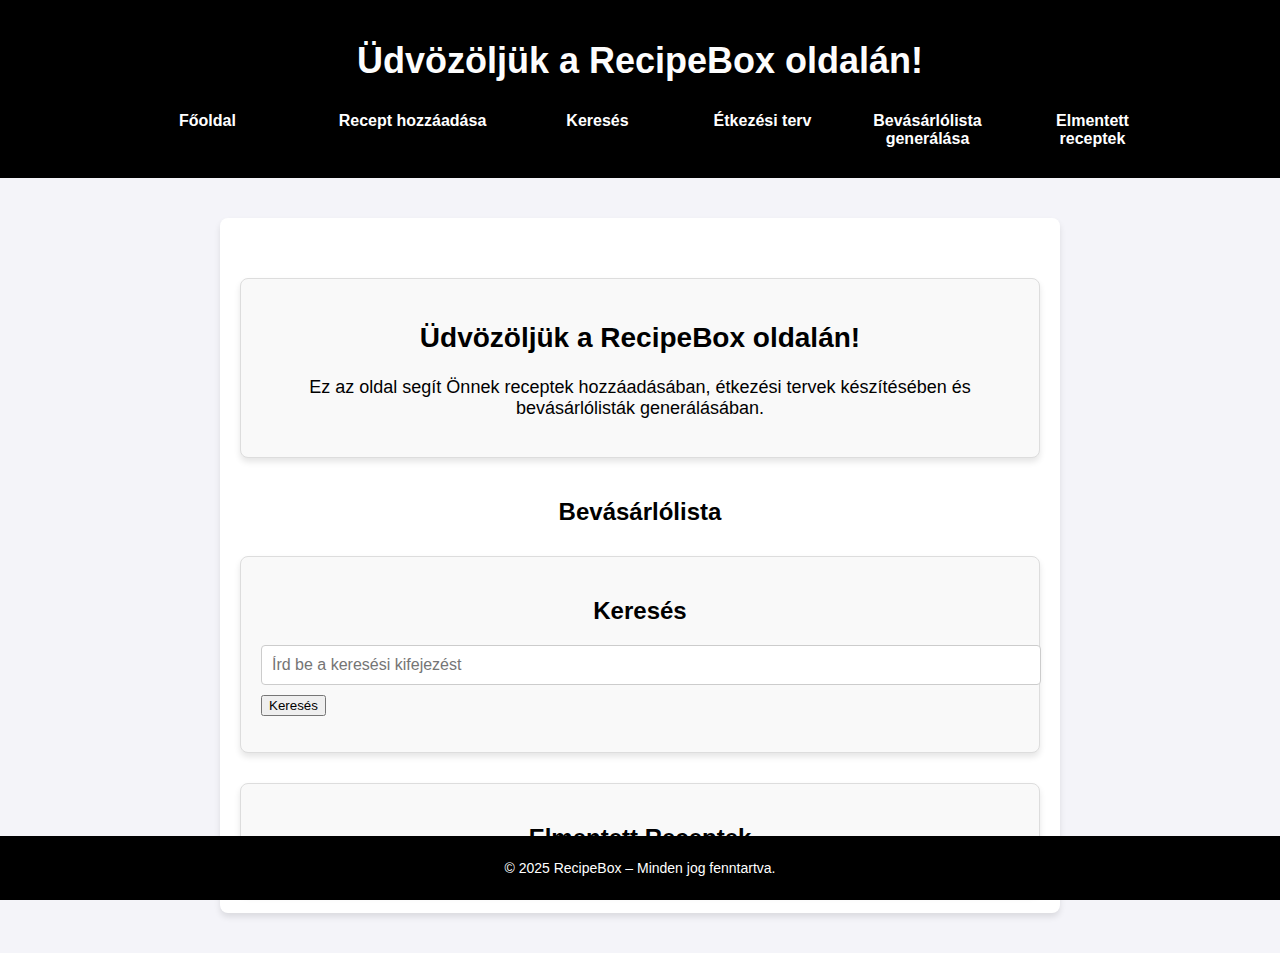
<file: index.html>
<!DOCTYPE html>
<html lang="hu">
<head>
    <meta charset="UTF-8">
    <meta name="viewport" content="width=device-width, initial-scale=1.0">
    <title>Főoldal – RecipeBox</title>
    <link rel="stylesheet" href="frontend/css/style.css">
</head>
<body>
    <header>
        <h1>Üdvözöljük a RecipeBox oldalán!</h1>
        <nav>
            <ul>
                <li><a href="frontend/index.html">Főoldal</a></li>
                <li><a href="frontend/add-recipe.html">Recept hozzáadása</a></li>
                <li><button id="search-button" class="nav-button">Keresés</button></li>
                <li><button id="meal-planner-button" class="nav-button">Étkezési terv</button></li>
                <li><button id="generate-shopping-list" class="nav-button">Bevásárlólista generálása</button></li>
                <li><button id="view-recipes-button" class="nav-button">Elmentett receptek</button></li>
            </ul>
        </nav>
    </header>
    <main id="app">
        <section id="welcome">
            <h2>Üdvözöljük a RecipeBox oldalán!</h2>
            <p>Ez az oldal segít Önnek receptek hozzáadásában, étkezési tervek készítésében és bevásárlólisták generálásában.</p>
        </section>
        <section id="shopping-list">
            <h2>Bevásárlólista</h2>
            <ul id="shopping-list-items">
            </ul>
        </section>
        <section id="search">
            <h2>Keresés</h2>
            <input type="text" id="search-input" placeholder="Írd be a keresési kifejezést">
            <button id="search-button" class="search-button">Keresés</button>
            <ul id="search-results">
                <!-- A keresési eredmények itt jelennek meg -->
            </ul>
        </section>
        <section id="recipe-display">
            <h2>Elmentett Receptek</h2>
            <ul id="recipe-list">
                <!-- A receptek itt jelennek meg -->
            </ul>
        </section>

    </main>
    <footer>
        <p>&copy; 2025 RecipeBox – Minden jog fenntartva.</p>
    </footer>
    <script src="frontend/js/app.js"></script>
</body>
</html>
</file>
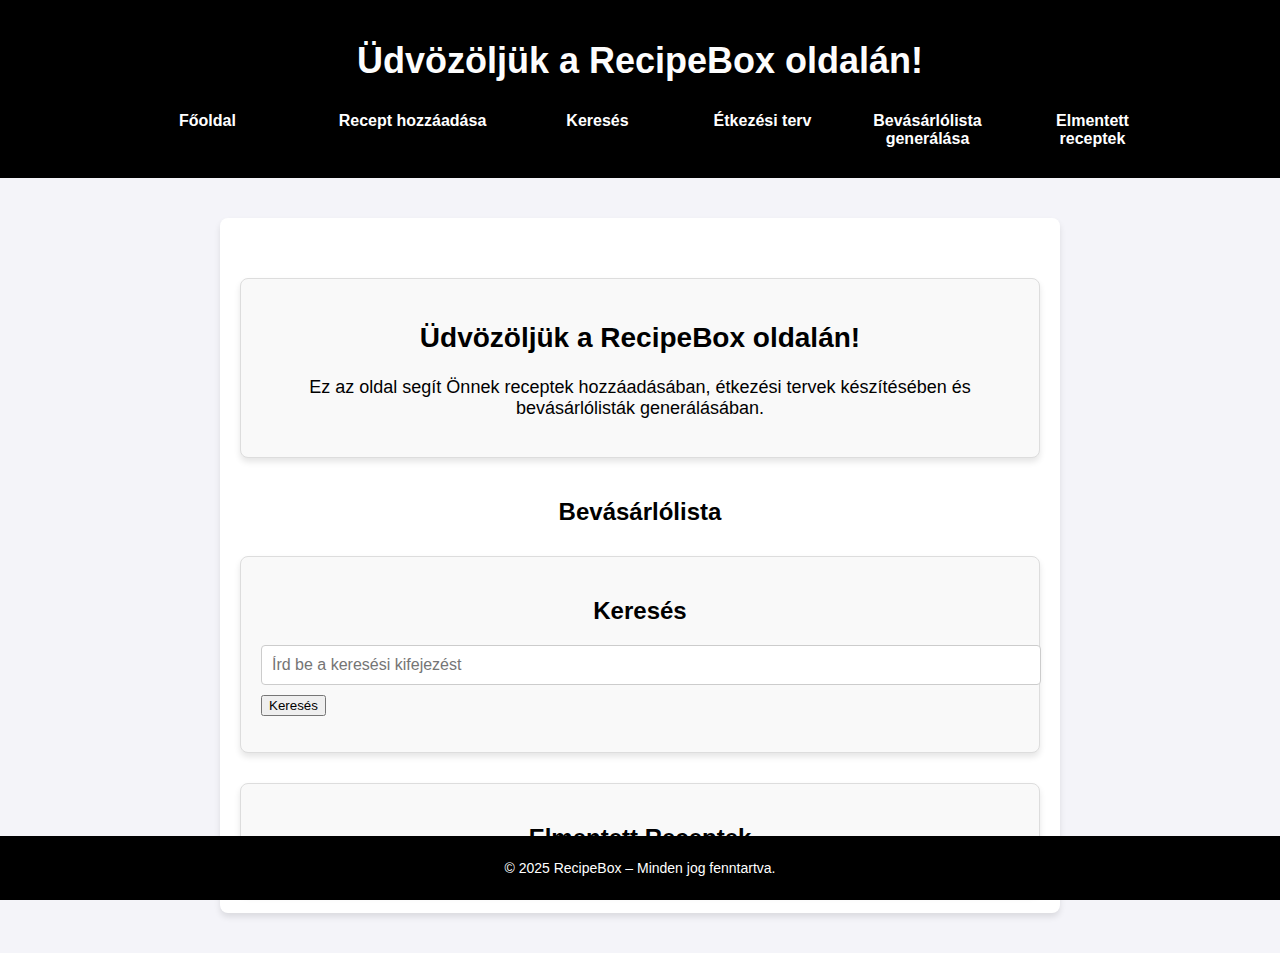
<file: frontend/index.html>
<!DOCTYPE html>
<html lang="hu">
<head>
    <meta charset="UTF-8">
    <meta name="viewport" content="width=device-width, initial-scale=1.0">
    <title>Főoldal – RecipeBox</title>
    <link rel="stylesheet" href="css/style.css">
</head>
<body>
    <header>
        <h1>Üdvözöljük a RecipeBox oldalán!</h1>
        <nav>
            <ul>
                <li><a href="index.html">Főoldal</a></li>
                <li><a href="add-recipe.html">Recept hozzáadása</a></li>
                <li><button id="search-button" class="nav-button">Keresés</button></li>
                <li><button id="meal-planner-button" class="nav-button">Étkezési terv</button></li>
                <li><button id="generate-shopping-list" class="nav-button">Bevásárlólista generálása</button></li>
                <li><button id="view-recipes-button" class="nav-button">Elmentett receptek</button></li>
            </ul>
        </nav>
    </header>
    <main id="app">
        <section id="welcome">
            <h2>Üdvözöljük a RecipeBox oldalán!</h2>
            <p>Ez az oldal segít Önnek receptek hozzáadásában, étkezési tervek készítésében és bevásárlólisták generálásában.</p>
        </section>
        <section id="shopping-list">
            <h2>Bevásárlólista</h2>
            <ul id="shopping-list-items">
            </ul>
        </section>
        <section id="search">
            <h2>Keresés</h2>
            <input type="text" id="search-input" placeholder="Írd be a keresési kifejezést">
            <button id="search-button" class="search-button">Keresés</button>
            <ul id="search-results">
                <!-- A keresési eredmények itt jelennek meg -->
            </ul>
        </section>
        <section id="recipe-display">
            <h2>Elmentett Receptek</h2>
            <ul id="recipe-list">
                <!-- A receptek itt jelennek meg -->
            </ul>
        </section>

    </main>
    <footer>
        <p>&copy; 2025 RecipeBox – Minden jog fenntartva.</p>
    </footer>
    <script src="js/app.js"></script>
</body>
</html>
</file>
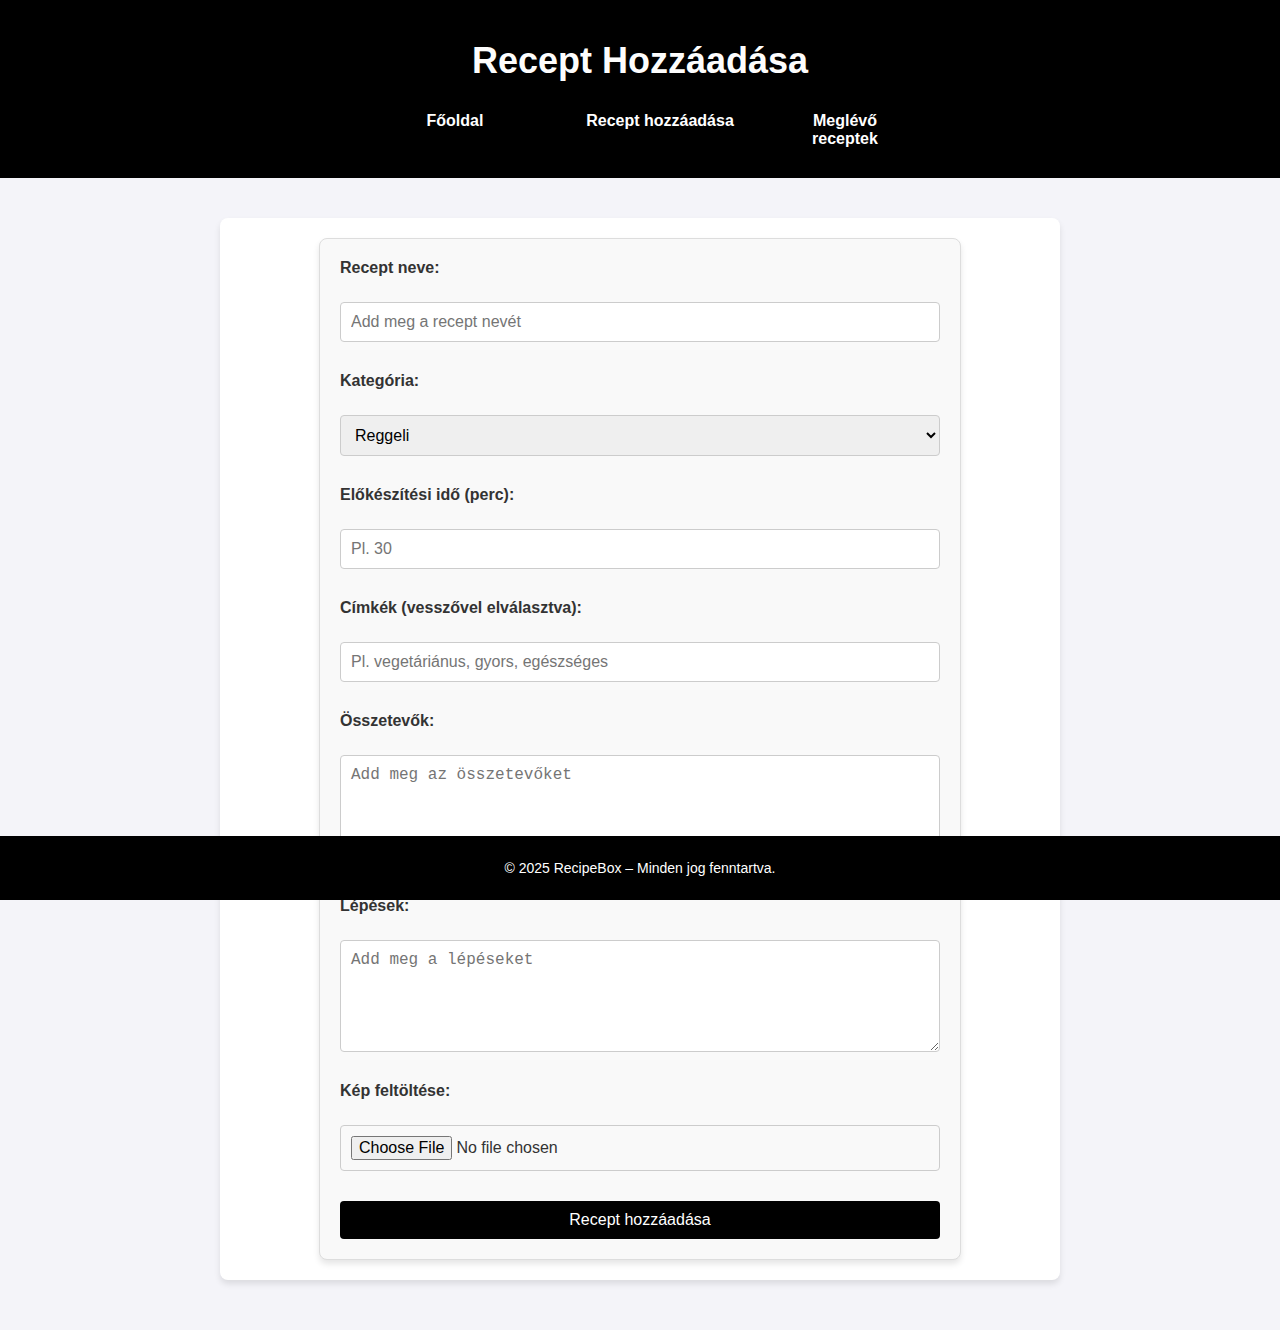
<file: frontend/add-recipe.html>
<!DOCTYPE html>
<html lang="hu">
<head>
    <meta charset="UTF-8">
    <meta name="viewport" content="width=device-width, initial-scale=1.0">
    <title>Recept Hozzáadása – RecipeBox</title>
    <link rel="stylesheet" href="css/style.css">
</head>
<body>
    <header>
        <h1>Recept Hozzáadása</h1>
        <nav>
            <ul>
                <li><a href="../index.html">Főoldal</a></li>
                <li><a href="add-recipe.html">Recept hozzáadása</a></li>
                <li><button id="view-recipes-button" class="nav-button">Meglévő receptek</button></li>
            </ul>
        </nav>
    </header>
    <main id="app">
        <form id="recipe-form" class="styled-form">
            <label for="recipe-name">Recept neve:</label>
            <input type="text" id="recipe-name" name="recipe-name" placeholder="Add meg a recept nevét" required>
        
            <label for="category">Kategória:</label>
            <select id="category" name="category" required>
                <option value="breakfast">Reggeli</option>
                <option value="lunch">Ebéd</option>
                <option value="dinner">Vacsora</option>
                <option value="dessert">Desszert</option>
            </select>
        
            <label for="prep-time">Előkészítési idő (perc):</label>
            <input type="number" id="prep-time" name="prep-time" min="1" placeholder="Pl. 30" required>
        
            <label for="tags">Címkék (vesszővel elválasztva):</label>
            <input type="text" id="tags" name="tags" placeholder="Pl. vegetáriánus, gyors, egészséges">
        
            <label for="ingredients">Összetevők:</label>
            <textarea id="ingredients" name="ingredients" rows="5" placeholder="Add meg az összetevőket" required></textarea>
        
            <label for="instructions">Lépések:</label>
            <textarea id="instructions" name="instructions" rows="5" placeholder="Add meg a lépéseket" required></textarea>
        
            <label for="image">Kép feltöltése:</label>
            <input type="file" id="image" name="image" accept="image/*">
        
            <button type="submit" class="submit-button">Recept hozzáadása</button>
        </form>
    </main>
    <footer>
        <p>&copy; 2025 RecipeBox – Minden jog fenntartva.</p>
    </footer>
    <script src="js/app.js"></script>
</body>
</html>
</file>
<file: frontend/css/style.css>
/* Alap stílusok */
body {
    font-family: Arial, sans-serif;
    margin: 0;
    padding: 0;
    background-color: #f4f4f9; 
    color: #333;
}

header {
    background-color: #000000; 
    color: white;
    padding: 20px;
    text-align: center;
}

header h1, header h2 {
    text-align: center;
    font-size: 36px;
    margin: 20px 0;
    color: #fdfdfd; 
    font-weight: bold;
}

/* Navigációs menü stílusa */
nav ul {
    list-style: none;
    padding: 0;
    margin: 10px 0 0;
    display: flex;
    justify-content: center;
    gap: 15px;
}

nav ul li {
    display: inline-block;
}

nav ul li a,
.nav-button {
    color: white;
    text-decoration: none;
    font-weight: bold;
    padding: 10px 20px;
    border-radius: 4px;
    background-color: #000000; 
    border: none;
    cursor: pointer;
    transition: background-color 0.3s;
    text-align: center;
    font-size: 16px;
    width: 150px; 
    display: inline-block; 
}

nav ul li a:hover,
.nav-button:hover {
    background-color: #333333; 
}

/* Fő tartalom */
main {
    max-width: 800px;
    margin: 40px auto;
    padding: 20px;
    background-color: white;
    border-radius: 8px;
    box-shadow: 0 4px 6px rgba(0, 0, 0, 0.1);
}

/* Üdvözlő szöveg */
#welcome {
    text-align: center;
    margin: 40px 0;
    padding: 20px;
    background-color: #f9f9f9;
    border: 1px solid #ddd;
    border-radius: 8px;
    box-shadow: 0 4px 6px rgba(0, 0, 0, 0.1);
}

#welcome h2 {
    font-size: 28px;
    color: #000000; 
}

#welcome p {
    font-size: 18px;
    color: #000000;
}

/* Form stílusok */
.styled-form {
    display: flex;
    flex-direction: column;
    gap: 20px;
    max-width: 600px;
    margin: 0 auto;
    padding: 20px;
    background-color: #f9f9f9;
    border: 1px solid #ddd;
    border-radius: 8px;
    box-shadow: 0 4px 6px rgba(0, 0, 0, 0.1);
}

.styled-form label {
    font-weight: bold;
    margin-bottom: 5px;
}

.styled-form input,
.styled-form select,
.styled-form textarea {
    padding: 10px;
    border: 1px solid #ccc;
    border-radius: 4px;
    font-size: 16px;
    width: 100%;
    box-sizing: border-box;
    margin-bottom: 10px;
}

.styled-form textarea {
    resize: vertical;
}

.styled-form .drag-drop {
    border: 2px dashed #007bff;
    padding: 20px;
    text-align: center;
    border-radius: 4px;
    background-color: #f0f8ff;
    cursor: pointer;
    transition: background-color 0.3s;
}

.styled-form .drag-drop:hover {
    background-color: #e6f7ff;
}

.submit-button {
    background-color: #000000; 
    color: white;
    padding: 10px 20px;
    border: none;
    border-radius: 4px;
    font-size: 16px;
    cursor: pointer;
    text-align: center;
    transition: background-color 0.3s;
}

.submit-button:hover {
    background-color: #0056b3; 
}

/* Étkezési terv és bevásárlólista */
#meal-planner, #shopping-list {
    margin-top: 30px;
}

#meal-planner h2,
#shopping-list h2 {
    text-align: center;
    color: #000000;
}

.meal-planner-container {
    border: 2px dashed #ccc;
    padding: 20px;
    text-align: center;
    border-radius: 4px;
    background-color: #f9f9f9;
}

.generate-button {
    background-color: #000000; 
    color: white;
    padding: 10px 20px;
    border: none;
    border-radius: 4px;
    font-size: 16px;
    cursor: pointer;
    display: block;
    margin: 20px auto;
    transition: background-color 0.3s;
}

.generate-button:hover {
    background-color: #333; 
}

#shopping-list-items {
    list-style: none;
    padding: 0;
    margin-top: 10px;
}

#shopping-list-items li {
    padding: 10px;
    background-color: #f8f9fa;
    border: 1px solid #ddd;
    border-radius: 4px;
    margin-bottom: 5px;
}

footer {
    text-align: center;
    padding: 10px 0;
    background-color: #000000; 
    color: white;
    position: fixed;
    bottom: 0;
    width: 100%;
    font-size: 14px;
}

#recipe-display {
    margin-top: 30px;
    padding: 20px;
    background-color: #f9f9f9;
    border: 1px solid #ddd;
    border-radius: 8px;
    box-shadow: 0 4px 6px rgba(0, 0, 0, 0.1);
}

#recipe-display h2 {
    text-align: center;
    color: #000000;
}

#recipe-list {
    list-style: none;
    padding: 0;
    margin-top: 10px;
}

#recipe-list li {
    padding: 10px;
    background-color: #f8f9fa;
    border: 1px solid #ddd;
    border-radius: 4px;
    margin-bottom: 10px;
}

#recipe-list p {
    text-align: center;
    color: #ff0000; /* Piros szöveg */
    font-weight: bold;
    margin-top: 20px;
}

#recipe-list img {
    max-width: 100%;
    height: auto;
    border: 1px solid #ddd;
    border-radius: 4px;
    margin-top: 10px;
}
#search {
    margin-top: 30px;
    padding: 20px;
    background-color: #f9f9f9;
    border: 1px solid #ddd;
    border-radius: 8px;
    box-shadow: 0 4px 6px rgba(0, 0, 0, 0.1);
}

#search h2 {
    text-align: center;
    color: #000000;
}

#search-input {
    width: 100%;
    padding: 10px;
    margin-bottom: 10px;
    border: 1px solid #ccc;
    border-radius: 4px;
    font-size: 16px;
}

#search-results {
    list-style: none;
    padding: 0;
    margin-top: 10px;
}

#search-results li {
    padding: 10px;
    background-color: #f8f9fa;
    border: 1px solid #ddd;
    border-radius: 4px;
    margin-bottom: 5px;
}
</file>
